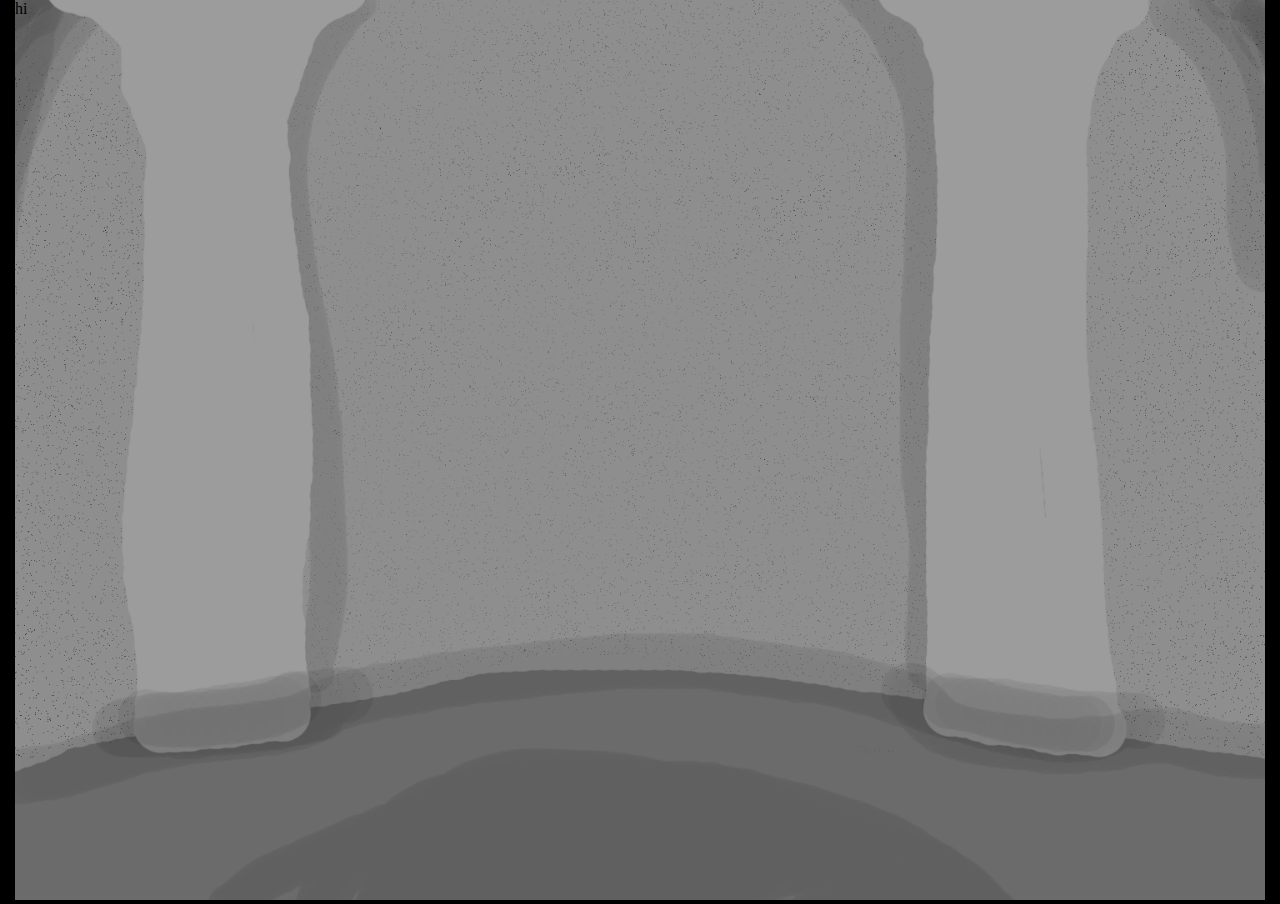
<file: test/working.html>
<!DOCTYPE html>
<html lang="en">
<head>
  <meta charset="UTF-8">
  <meta name="viewport" content="width=device-width, initial-scale=1.0">
  <title>Background Fit</title>
  <style>
    * {
        padding: 0;
        margin: 0;
    }

    html, body {
        height: 100vh;
        overflow: hidden;
    }

    body {
        display: flex;
        justify-content: center;
        align-items: center;
        background-color: black;
    }

    .container {
        position: relative;
        display: inline-block;
        max-width: 100vw;
        max-height: 100vh;
        width: auto;
        height: auto;
    }

    .container > *:not(.bgimg) {
        position: absolute;
        z-index: 1;
    }

    .container .bgimg {
        position: relative;

        max-width: 100vw;
        max-height: 100vh;
        width: 100%;
        height: 100%;
        object-fit: cover;

        z-index: -1;
    }
  </style>
</head>
<body>
  <div class="container">
    <p>hi</p>
    <img class="bgimg" src="../assets/locations/1_main.png" alt="a">
  </div>
</body>
</html>
</file>
